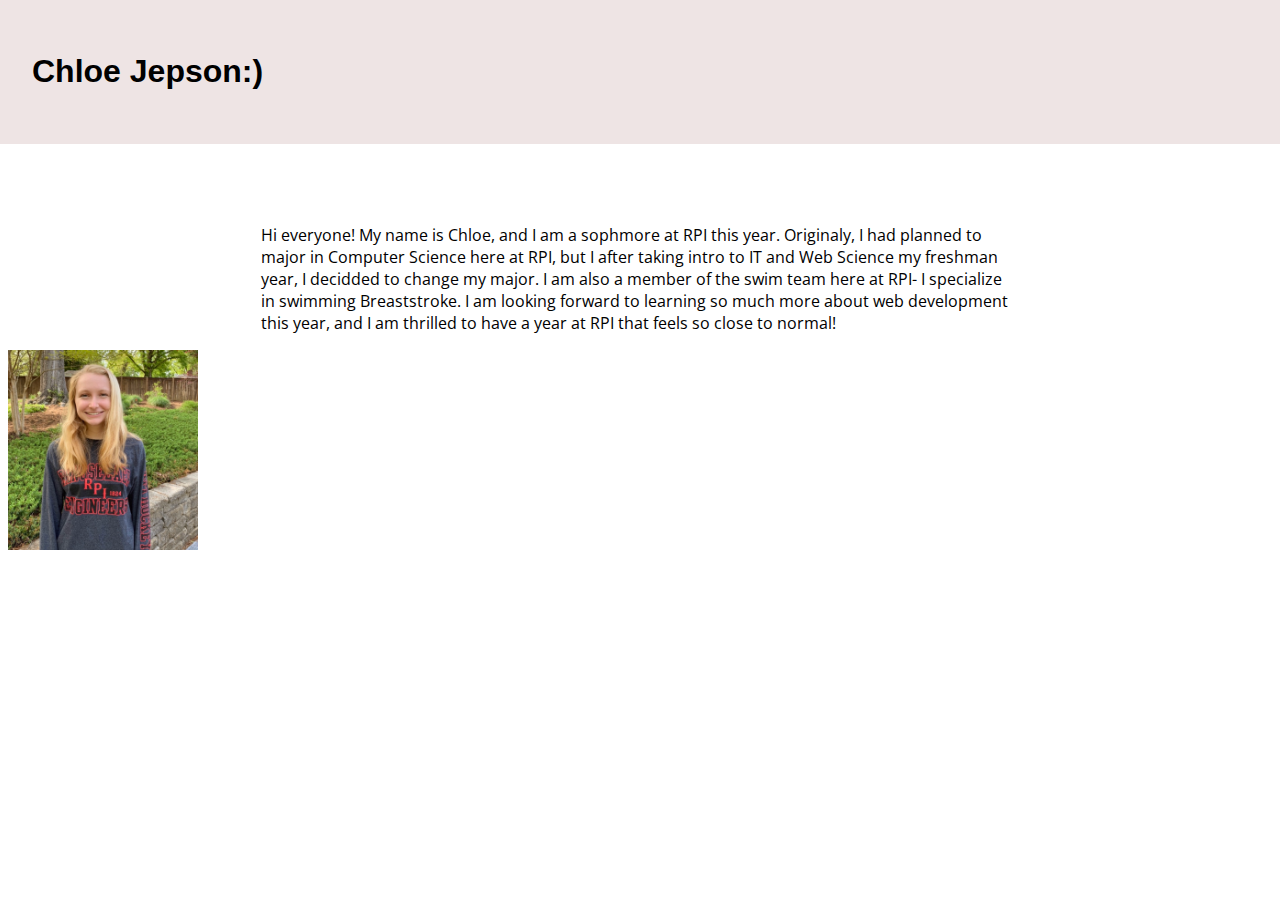
<file: aboutChloe.html>
<!DOCTYPE html>
<html lang="en">
<head>
    <meta charset="UTF-8">
    <meta http-equiv="X-UA-Compatible" content="IE=edge">
    <meta name="viewport" content="width=device-width, initial-scale=1.0">
    <link rel="stylesheet" href="style.css">
    <link rel="preconnect" href="https://fonts.gstatic.com">
    <link href="https://fonts.googleapis.com/css2?family=Open+Sans&display=swap" rel="stylesheet">
    <title>Document</title>
</head>
<body>
    <header class="header">
        <!--Below is the header for the about me page-->
        <h1>
            Chloe Jepson:)
        </h1>
    </header>

    <div class="bodytext">
        <!--below is the main text for the about me page-->
        <p>
            Hi everyone! My name is Chloe, and I am a sophmore at RPI this year.
            Originaly, I had planned to major in Computer Science here at RPI, but I 
            after taking intro to IT and Web Science my freshman year, I decidded to change 
            my major. I am also a member of the swim team here at RPI- I specialize in 
            swimming Breaststroke. I am looking forward to learning so much more about web 
            development this year, and I am thrilled to have a year at RPI that feels so close 
            to normal!
        </p>
        </p>
    </div>
    <!--Below is the image of myself that I inserted-->
    <div class="image">
        <img src= "profile.jpeg" 
            alt="Profile" width= "190" height= "200">
    </div>
</body>
</html>
</file>
<file: style.css>
/* below formats the header of the home page*/
.header{
    margin: 0;
    box-sizing: border-box;
    font-family: 'Roboto Condensed', sans-serif;
    position: fixed;
    top: 0;
    left: 0;
    right: 0;
    width: 100%;
    display: flex;
    justify-content: space-between;
    padding: 2rem;
    background-color: rgb(238, 228, 228);
    z-index: 1;
    list-style: none;
    overflow-x: visible;
}
.header p{
    margin: 0;
    top: 1;
    left: 0;
    font-size: 2rem;
}
header ul{
    list-style: none;
    margin: 0;
    padding: 0;
    list-style: none;
    display: flex;
    align-items: center;
    font-size: 1.0rem;
    color: black;
    justify-content: space-between;
    text-decoration: none;

}




/*this formats the font of the main body text*/
body{
    font-family: 'Zilla Slab', serif;
}


/*this centers the main body text and gives the website the brick background*/
.section{
    font-family: 'Josefin Slab', serif;
    font-family: 'Zilla Slab', serif;
    position: relative;
    height: 100vh; 
    display: flex;
    justify-content: center;
    align-items: center;
    background-color:white;
    background-image: url("data:image/svg+xml,%3Csvg width='42' height='44' viewBox='0 0 42 44' xmlns='http://www.w3.org/2000/svg'%3E%3Cg id='Page-1' fill='none' fill-rule='evenodd'%3E%3Cg id='brick-wall' fill='%239C92AC' fill-opacity='0.12'%3E%3Cpath d='M0 0h42v44H0V0zm1 1h40v20H1V1zM0 23h20v20H0V23zm22 0h20v20H22V23z'/%3E%3C/g%3E%3C/g%3E%3C/svg%3E");

}

/*below formats the text in the main page*/
.paragraph-col{
    max-width: 25%;
}

.section h1 {
    font-size: 35px;
    font-weight: 700;
}

.section h3{
    text-decoration: underline;
}
.section h2{
    font-size: 20px;
    font-weight: 900;
}

.section p{
    padding-right: 1rem;
}

/*this positions the footer and colors the text and makes it alined in the center*/
.footer{
    position:fixed;
    left:0;
    bottom: 0;
    width: 100%;
    background-color: rgb(238, 228, 228);
    color:black;
    text-align: center;
    z-index: 1;
}

/*nav{
    display: block;
    position: absolute;
    background: #808080;
    padding: 0px;
    margin-top: 29px;
    padding: 5px;
    margin: 5px;
    position: relative;
    float: left;
    list-style: none;
}*/



.accordion-1{
    margin-bottom: 800px;
    z-index: 2;
    position: absolute;
    color:white;
    background-color: white;
    outline:black;
    border:black;
    z-index: 1;
}

.accordion-1 h3{
    text-decoration: underline;
}

.bodytext{
    font-family: 'Roboto Condensed', sans-serif;
    text-align: left;
    margin: auto;
    width: 60%;
    padding-top: 200px;
    background-color: rgb(255, 255, 255);
    font-family: 'Open Sans', sans-serif;

}

/*this formats the image over further to the right*/
.image{
    bottom:0;
}
</file>
